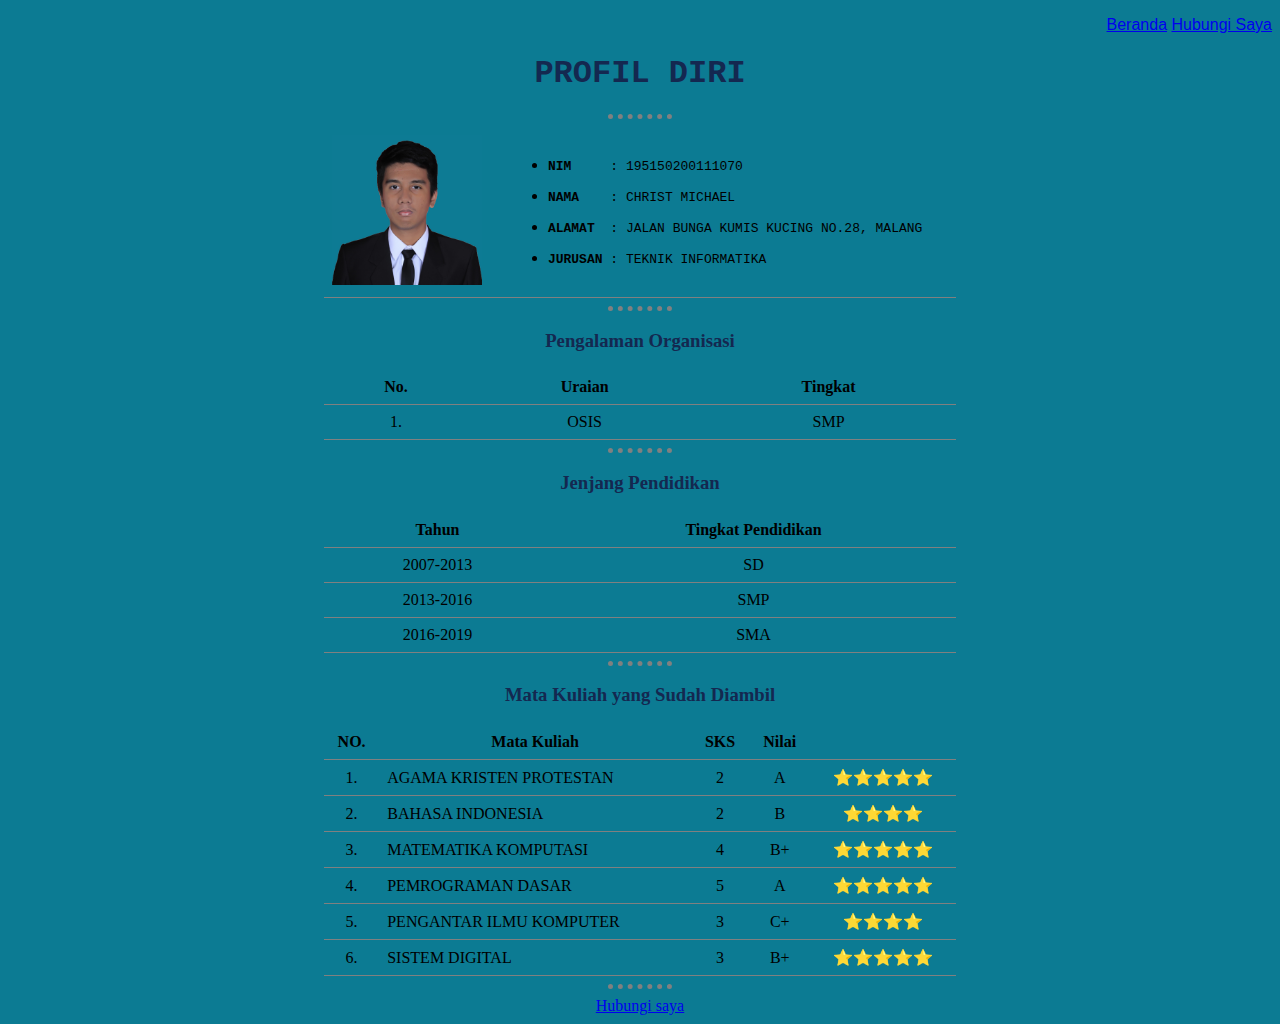
<file: index.html>
<!DOCTYPE html>
<html lang="en" dir="ltr">

<head>
  <meta charset="utf-8">
  <meta name="viewport" content="width=device-width, initial-scale=1.0">
  <meta http-equiv="X-UA-Compatible" content="ie=edge"> 
  <link rel="stylesheet" type="text/css" href="main.css">
  <title>Profil Diri</title>
</head>

<body>
  <p class="topMenu"><a href="index.html">Beranda</a> <a href="hubSaya.html">Hubungi Saya</a></p>
  <h1>PROFIL DIRI</h1>
  <hr>
  <table class="NB">
    <td class="NC"> <a href="https://siakad.ub.ac.id/dirfoto/foto/foto_2019/195150200111070.jpg"><img id="f1" src="img/FotoProfil.jpg" title="Christ Michael" alt="Foto Profil"></a></td>
    <td class="NC">
      <ul>
        <li>
          <pre><strong>NIM</strong>     : 195150200111070</pre>
        </li>
        <li>
          <pre><strong>NAMA</strong>    : CHRIST MICHAEL</pre>
        </li>
        <li>
          <pre><strong>ALAMAT</strong>  : JALAN BUNGA KUMIS KUCING NO.28, MALANG</pre>
        </li>
        <li>
          <pre><strong>JURUSAN</strong> : TEKNIK INFORMATIKA</pre>
        </li>
      </ul>
    </td>
  </table>
  <hr>
  <h3>Pengalaman Organisasi</h3>
  <table>
    <thead>
      <tr>
        <th>No.</th>
        <th>Uraian</th>
        <th>Tingkat</th>
      </tr>
    </thead>
    <tbody>
      <tr>
        <td>1.</td>
        <td>OSIS</td>
        <td>SMP</td>
      </tr>
    </tbody>
  </table>
  <hr>
  <h3>Jenjang Pendidikan</h3>
  <table>
    <thead>
      <tr>
        <th>Tahun</th>
        <th>Tingkat Pendidikan</th>
      </tr>
    </thead>
    <tbody>
      <tr>
        <td>2007-2013</td>
        <td>SD</td>
      </tr>
      <tr>
        <td>2013-2016</td>
        <td>SMP</td>
      </tr>
      <tr>
        <td>2016-2019</td>
        <td>SMA</td>
      </tr>
    </tbody>
  </table>
  <hr>
  <h3>Mata Kuliah yang Sudah Diambil</h3>
  <table>
    <thead>
      <tr>
        <th>NO.</th>
        <th>Mata Kuliah</th>
        <th>SKS</th>
        <th>Nilai</th>
        <th></th>
      </tr>
    </thead>
    <tbody>
      <tr>
        <td>1.</td>
        <td class="NC">AGAMA KRISTEN PROTESTAN</td>
        <td>2</td>
        <td>A</td>
        <td>⭐⭐⭐⭐⭐</td>
      </tr>
      <tr>
        <td>2.</td>
        <td class="NC">BAHASA INDONESIA</td>
        <td>2</td>
        <td>B</td>
        <td>⭐⭐⭐⭐</td>
      </tr>
      <tr>
        <td>3.</td>
        <td class="NC">MATEMATIKA KOMPUTASI</td>
        <td>4</td>
        <td>B+</td>
        <td>⭐⭐⭐⭐⭐</td>
      </tr>
      <tr>
        <td>4.</td>
        <td class="NC">PEMROGRAMAN DASAR</td>
        <td>5</td>
        <td>A</td>
        <td>⭐⭐⭐⭐⭐</td>
      </tr>
      <tr>
        <td>5.</td>
        <td class="NC">PENGANTAR ILMU KOMPUTER</td>
        <td>3</td>
        <td>C+</td>
        <td>⭐⭐⭐⭐</td>
      </tr>
      <tr>
        <td>6.</td>
        <td class="NC">SISTEM DIGITAL</td>
        <td>3</td>
        <td>B+</td>
        <td>⭐⭐⭐⭐⭐</td>
      </tr>
    </tbody>
  </table>
  <hr>
  <a href="hubSaya.html">Hubungi saya</a>
</body>

</html>
</file>
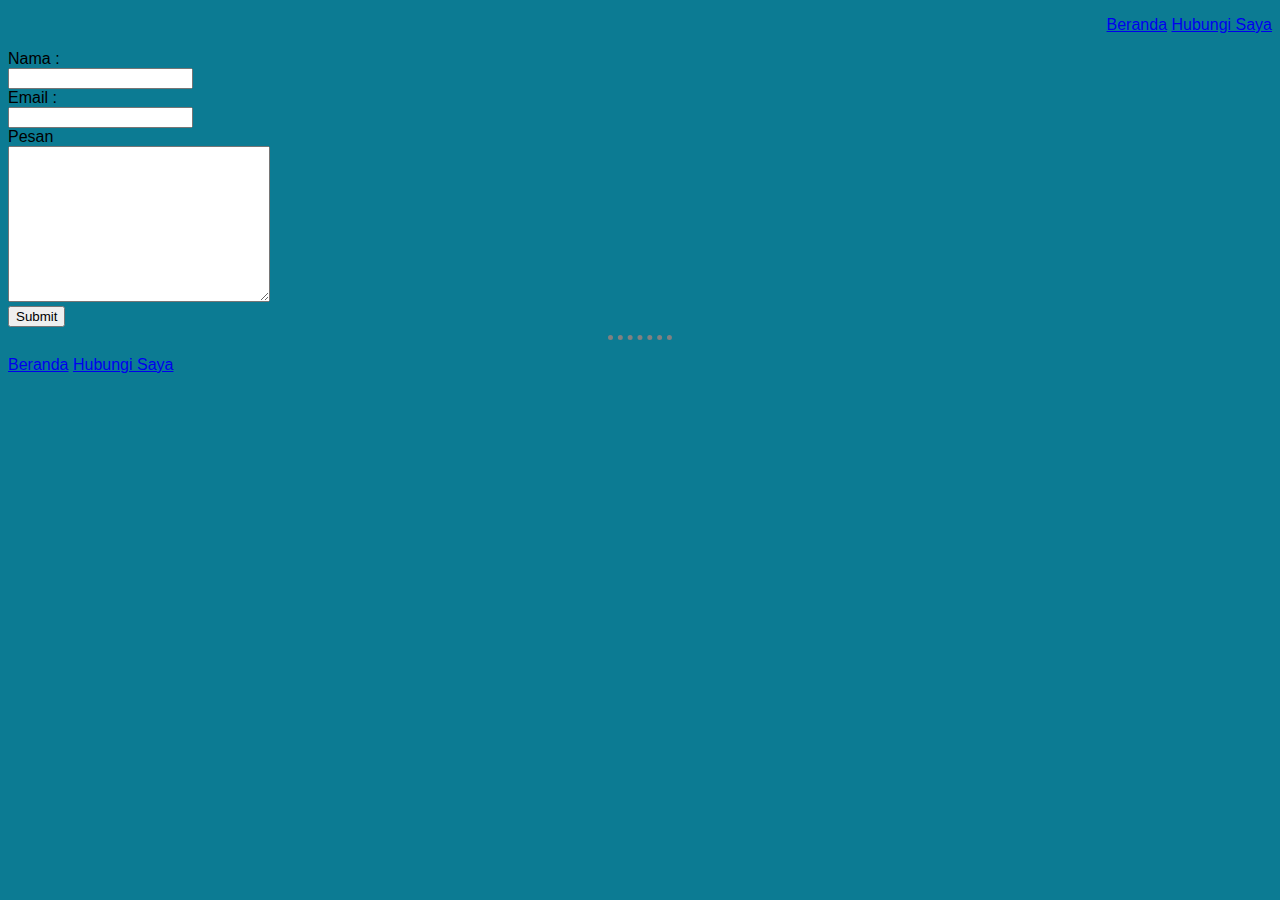
<file: hubSaya.html>
<!DOCTYPE html>
<html lang="en" dir="ltr">

<head>
  <meta charset="utf-8">
  <meta name="viewport" content="width=device-width, initial-scale=1.0">
  <meta http-equiv="X-UA-Compatible" content="ie=edge"> 
  <link rel="stylesheet" type="text/css" href="main.css">
  <title>Hubungi Saya</title>
</head>

<body id="HS">
  <p class="topMenu"><a href="index.html">Beranda</a> <a href="hubSaya.html">Hubungi Saya</a></p>
  <form action="mailto:chrismichael_72@student.ub.ac.id" method="post" enctype="text/plain">
    <label>Nama :</label><br>
    <input type="text" name="Nama " value=""><br>
    <label>Email :</label><br>
    <input type="email" name="Email " value=""><br>
    <label>Pesan</label><br>
    <textarea name="Pesan " rows="10" cols="30"></textarea><br>
    <input type="submit" name="">
  </form>
  <hr>
  <p><a href="index.html">Beranda</a> <a href="hubSaya.html">Hubungi Saya</a></p>
</body>

</html>
</file>
<file: main.css>
body {
  text-align: center;
  background-attachment: fixed;
  background-color: #0c7b93;
  font-family: Garamond, serif;
}

#HS{
  text-align: left;
  background-attachment: fixed;
  background-color: #0c7b93;
  font-family: lucida,Sans-Serif;
}

#f1 {
  object-fit: cover;
  height: 150px;
  width: 150px;
}

.topMenu{
  text-align: right;
  font-family: lucida,Sans-Serif;
}

h1 {
  color: #142850;
  font-family: "Consolas", monospace;
}

h3 {
  color: #142850;
}

hr {
  border-color: grey;
  border-style: none;
  border-top-style: dotted;
  border-width: 5px;
  width: 5%;
}

.NC {
  text-align: left;
}

.NB {
  text-align: left;
  border-collapse: collapse;
}

table {
  border-collapse: collapse;
  width: 50%;
  text-align: center;
  margin-left: auto;
  margin-right: auto;
}

th,
td {
  text-align: center;
  padding: 8px;
  border-bottom: 1px solid grey;
}
tr:hover {background-color: grey;}
</file>
